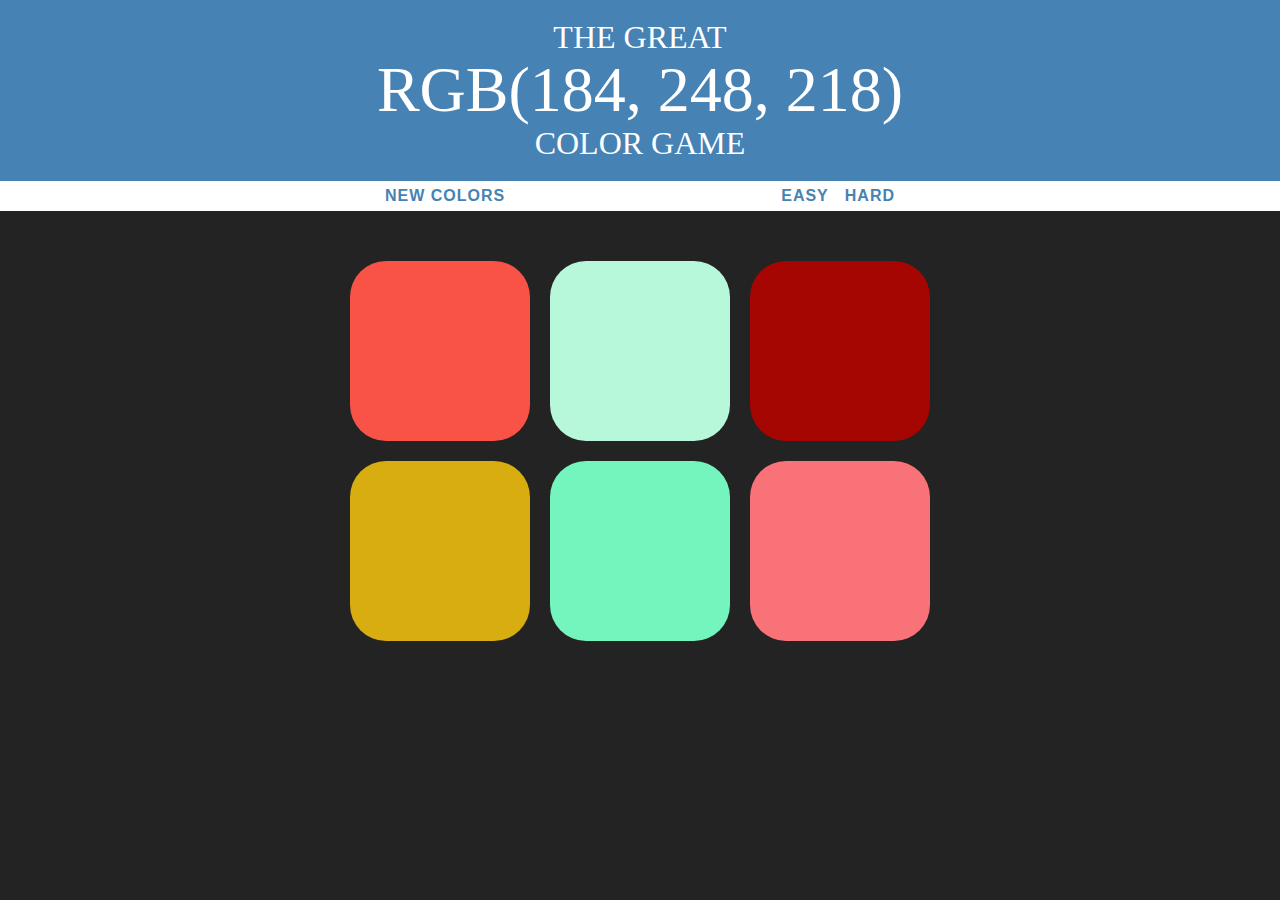
<file: ColorGame/index.html>
<html>
<head>
	<title>Color Game</title>
	<link rel="stylesheet" type="text/css" href="colorGame.css">
</head>
	<body>
		<h1>The Great
		<br>
		<span id="colorDisplay">RGB</span>
		<br>
		Color Game
		<br>
		</h1>

		<div id="stripe">
			<button id="reset">New Colors</button>
			<span id="message"></span>
			<button class="mode">EASY</button>
			<button class="mode" class="selected">HARD</button>
		</div>
	
		<div id="container"> 
			<div class="square"></div>
			<div class="square"></div>
			<div class="square"></div>
			<div class="square"></div>
			<div class="square"></div>
			<div class="square"></div>
		</div>

		<script type="text/javascript" src="colorGame.js"></script>
	</body>
</html>
</file>
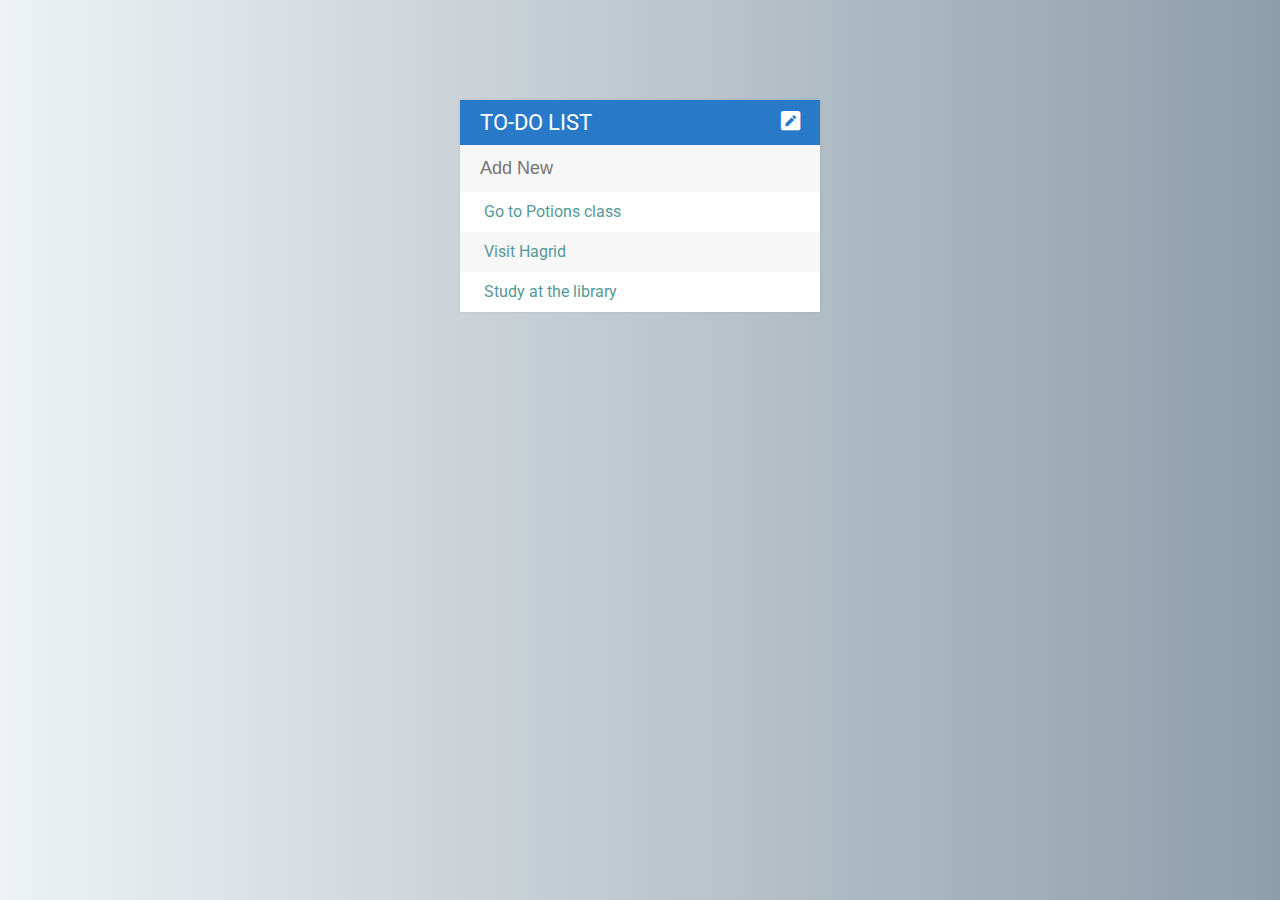
<file: TodoList/index.html>
<!DOCTYPE html>
<html>
<head>
	<title>Todo List</title>
	<link rel="stylesheet" type="text/css" href="assets/css/todos.css">
	<link href="https://fonts.googleapis.com/css2?family=Roboto:ital,wght@1,400;1,500&display=swap" rel="stylesheet">
	<link rel="stylesheet" type="text/css" href="https://cdnjs.cloudflare.com/ajax/libs/font-awesome/5.13.0/css/all.min.css">
	<script type="text/javascript" src="assets/js/lib/jquery-3.5.1.js"></script>
</head>
<body>

	<div id="container">
		<h1>To-Do List <i class="fas fa-pen-square"></i></h1>
		<input type="text" placeholder="Add New">

		<ul>
			<li><span><i class="fas fa-trash-alt"></i></span> Go to Potions class</li>
			<li><span><i class="fas fa-trash-alt"></i></span> Visit Hagrid</li>
			<li><span><i class="fas fa-trash-alt"></i></span> Study at the library</li>
		</ul>
	</div>
<script type="text/javascript" src="assets/js/todos.js"></script>
</body>
</html>
</file>
<file: ColorGame/colorGame.css>
body{
	background-color: #232323;
	margin: 0;
	font-family: "Book Antiqua";
}


.square {
	width: 30%;
	background: purple;
	padding-bottom: 30%;
	float: left;
	margin: 1.66%;
	border-radius: 20%;
	transition: background 0.5s;
	-webkit-transition: background 0.6s;
	-moz-transition: background 0.6s;
}

#container {
	margin: 40px auto;
	max-width: 600px;
}

#message{
	display: inline-block;
	width: 20%;
}

h1 {
	text-align: center;
	line-height: 1.1;
	font-weight: normal;				 
	color: white;
	background: steelblue;
	margin: 0;
	text-transform: uppercase;
	padding: 20px 0;
}

#colorDisplay {
	font-size: 200%;
}

#stripe{
	background: white;
	height: 30px;
	text-align: center;
	color: black;
}

.selected{
	background: steelblue;
	color: white;
}

button{
	border: none;
	background: none;
	text-transform: uppercase;
	height:100%;
	font-weight: 700;
	color: steelblue;
	letter-spacing: 1px;
	font-size: inherit;
	outline: none;
	transition: all 0.3s;
	--webkit-transition: all 0.3s;
	-moz-transition: all 0.3s;
}

button:hover{
	color: white;
	background: steelblue;
}
</file>
<file: TodoList/assets/css/todos.css>
h1 {
	background : #2979c9;
	color: white;
	margin: 0;
	padding: 10px 20px; 
	text-transform: uppercase;
	font-size: 22px;
	font-weight: normal;
	font-family: 'Roboto', sans-serif;
}

ul {
	list-style: none;
	margin: 0;
	padding : 0;
}

.fa-pen-square {
	float: right;
}

span {
	background: #e74c35;
	height: 40px;
	margin-right: 20px;
	text-align: center;
	color: white;
	width: 0;
	display: inline-block;
	transition : 0.2s linear;
	opacity: 0;
}

li:hover span {
	width: 40px;
	opacity: 1.0;
}

body {
	font-family: Roboto;
	background: #8e9eab;  /* fallback for old browsers */
	background: -webkit-linear-gradient(to right, #eef2f3, #8e9eab);  /* Chrome 10-25, Safari 5.1-6 */
	background: linear-gradient(to right, #eef2f3, #8e9eab); /* W3C, IE 10+/ Edge, Firefox 16+, Chrome 26+, Opera 12+, Safari 7+ */

}

li {
	background: #fff;
	height: 40px;
	line-height: 40px;
	color: #599;
}

li:nth-child(2n){
	background: #f7f7f7; 
}

#container {
	width: 360px;
	margin: 100px auto;
	background: #f7f7f7;
	box-shadow: 0 0 3px rgba(0 ,0, 0, 0.1);
}

.completed {
	color: gray;
	text-decoration: line-through;
}

input {
	font-size: 18px;
	background-color: #f7f7f7;
	width: 100%;
	padding: 13px 13px 13px 20px;
	box-sizing: border-box;
	border: none;
	color: #296567;
}

input:focus{
	background: white;
	border: none;
}
</file>
